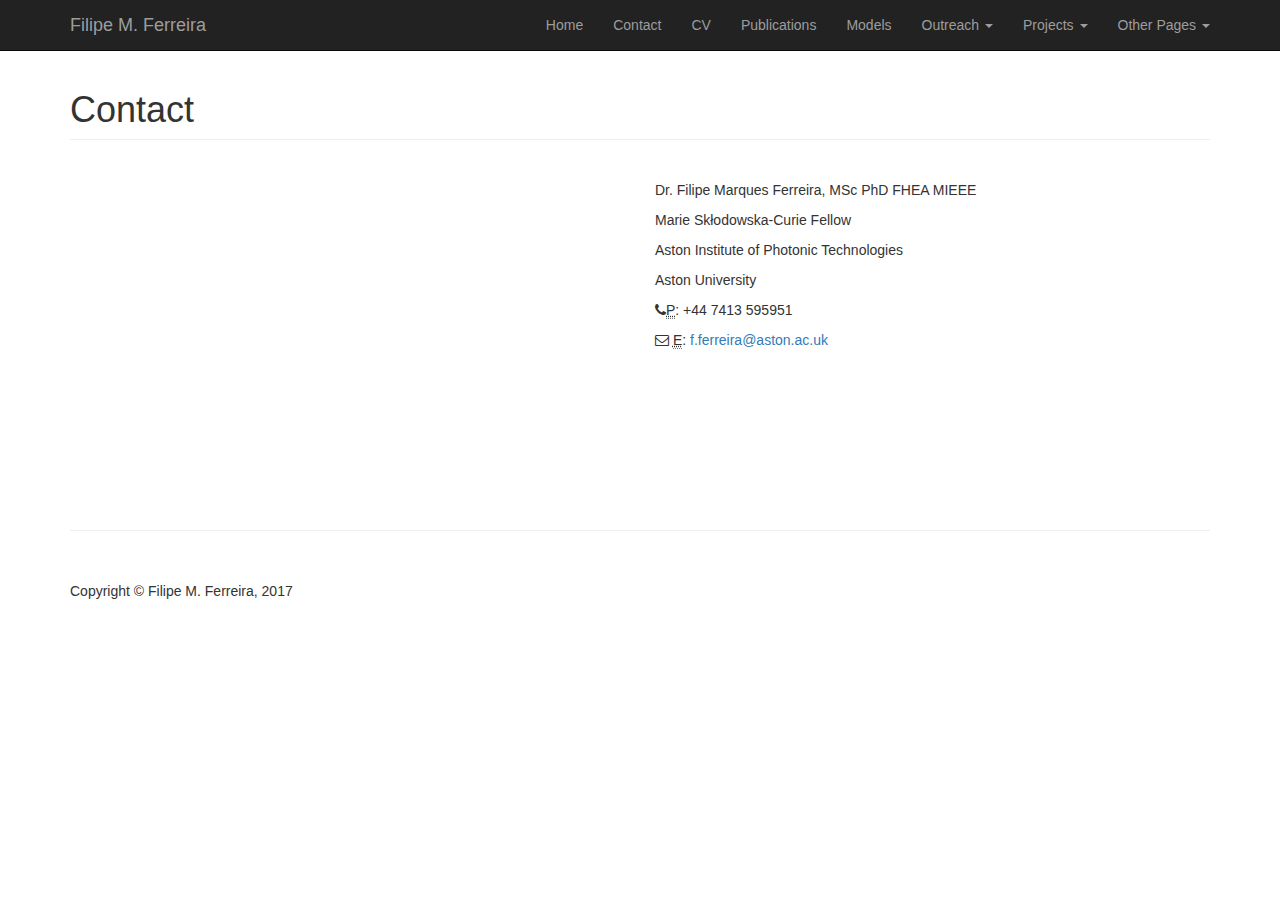
<file: contact.html>
<!DOCTYPE html>
<html class="no-js" lang="en">
  <head>
    <meta content="text/html; charset=utf-8" http-equiv="content-type">
    <meta http-equiv="x-ua-compatible" content="ie=edge">
    <meta name="viewport" content="width=device-width, initial-scale=1.0">
    <link rel="canonical" href="http://html5-templates.com/">
    <title>Filipe M. Ferreira</title>
    <meta name="description" content="Filipe M. Ferreira research portofolio.">
    <link href="css/bootstrap.min.css" rel="stylesheet">
    <link href="css/modern-business.css" rel="stylesheet">
    <link href="font-awesome/css/font-awesome.min.css" rel="stylesheet" type="text/css">
  </head>
  <body> <!-- Navigation -->
    <nav class="navbar navbar-inverse navbar-fixed-top" role="navigation">
      <div class="container">
        <!-- Brand and toggle get grouped for better mobile display -->
        <div class="navbar-header"> <button type="button" class="navbar-toggle"

            data-toggle="collapse" data-target="#bs-example-navbar-collapse-1">
            <span class="sr-only">Toggle navigation</span> <span class="icon-bar"></span>
            <span class="icon-bar"></span> <span class="icon-bar"></span>&nbsp;</button>
          <a class="navbar-brand" href="index.html">Filipe M. Ferreira</a> </div>
        <!-- Collect the nav links, forms, and other content for toggling -->
        <div class="collapse navbar-collapse" id="bs-example-navbar-collapse-1">
          <ul class="nav navbar-nav navbar-right">
            <li> <a href="index.html">Home</a> </li>
            <li> <a href="contact.html">Contact</a> </li>
            <li> <a href="cv.html">CV</a> </li>
            <li> <a href="papers.html">Publications</a> </li>
            <li> <a href="models.html">Models</a> </li>
            <li class="dropdown"> <a href="#" class="dropdown-toggle" data-toggle="dropdown">Outreach
                <b class="caret"></b></a>
              <ul class="dropdown-menu">
                <li> <a href="">In progress</a> </li>
              </ul>
            </li>
            <li class="dropdown"> <a href="#" class="dropdown-toggle" data-toggle="dropdown">Projects
                <b class="caret"></b></a>
              <ul class="dropdown-menu">
                <li> <a href="">In progress</a> </li>
              </ul>
            </li>
            <li class="dropdown"> <a href="#" class="dropdown-toggle" data-toggle="dropdown">Other
                Pages <b class="caret"></b></a>
              <ul class="dropdown-menu">
                <li> <a href="">In progress</a> </li>
              </ul>
            </li>
          </ul>
        </div>
        <!-- /.navbar-collapse --> </div>
      <!-- /.container --> </nav>
    <!-- Page Content -->
    <div class="container">
      <!-- Page Heading/Breadcrumbs -->
      <div class="row">
        <div class="col-lg-12">
          <h1 class="page-header">Contact</h1>
        </div>
        <div class="col-md-6">
          <div class="panel-body" style="height: 350px;"> <iframe src="https://www.google.com/maps/embed?pb=%211m14%211m8%211m3%211d1214.783870775059%212d-1.8904159%213d52.4869618%213m2%211i1024%212i768%214f13.1%213m3%211m2%211s0x4870bc9b02fd88af%3A0xc866fae7de9ec93%212sAston+Triangle%2C+Birmingham+B4+7ET%215e0%213m2%211sen%212suk%214v1506252119696"

              style="border:0" allowfullscreen="" frameborder="0" height="320" width="100%"></iframe>
          </div>
        </div>
        <div class="col-md-6">
          <br>
          <p>Dr. Filipe Marques Ferreira, MSc PhD FHEA MIEEE </p>
          <p>Marie Skłodowska-Curie Fellow </p>
          <p>Aston Institute of Photonic Technologies </p>
          <p>Aston University </p>
          <p> <i class="fa fa-phone"></i><abbr title="Phone">P</abbr>: +44 7413
            595951</p>
          <p> <i class="fa fa-envelope-o"></i> <abbr title="Email">E</abbr>: <a

              href="mailto:f.ferreira@aston.ac.uk">f.ferreira@aston.ac.uk</a> </p>
        </div>
      </div>
      <!-- /.row -->
      <hr>
      <!-- Footer -->
      <footer>
        <div class="row">
          <div class="col-lg-12">
            <p>Copyright © Filipe M. Ferreira, 2017 </p>
          </div>
        </div>
      </footer>
      <!-- /.container -->
      <!-- jQuery -->
      <script src="js/jquery.js"></script>
      <!-- Bootstrap Core JavaScript -->
      <script src="js/bootstrap.min.js"></script> </div>
  </body>
</html>
</file>
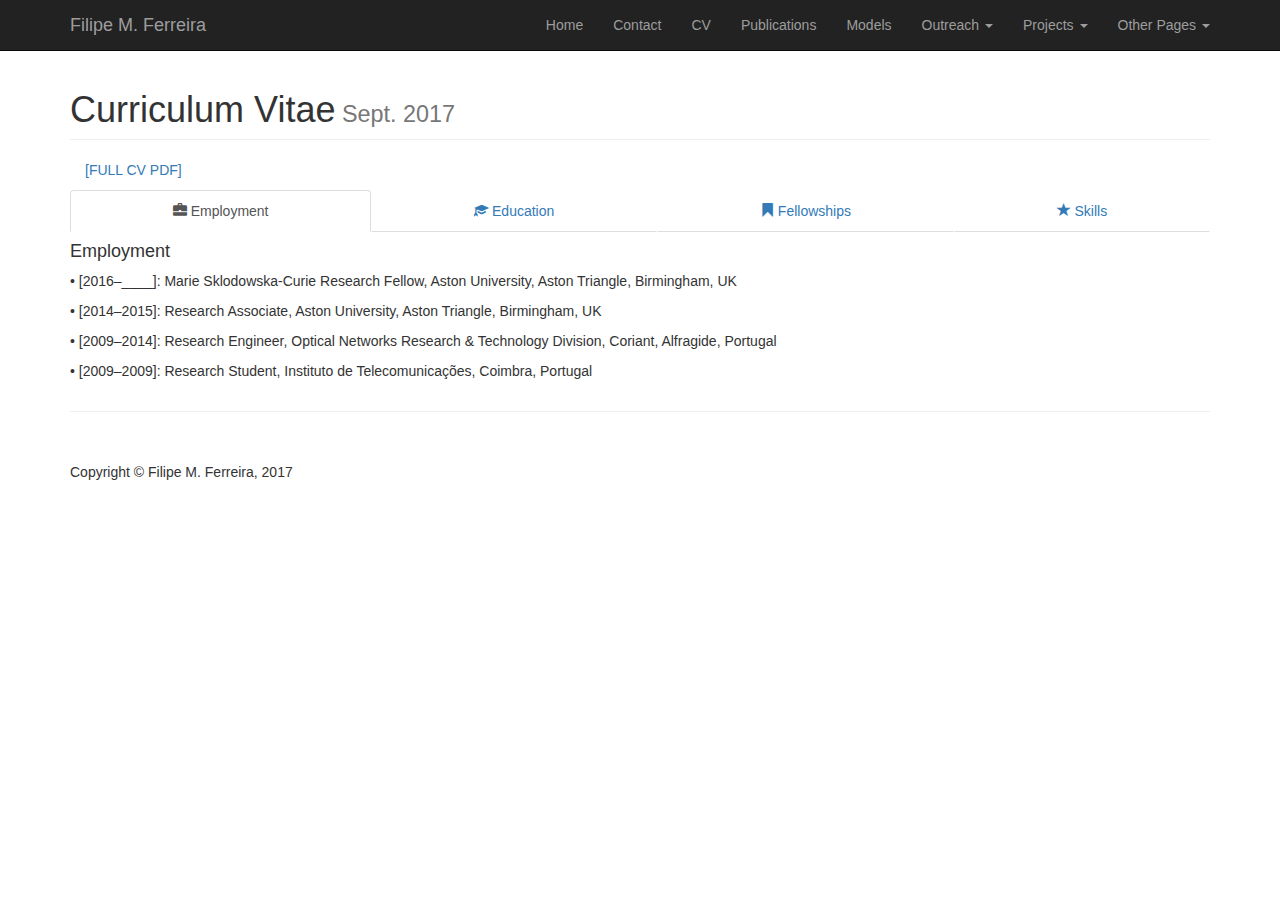
<file: cv.html>
<!DOCTYPE html>
<html class="no-js" lang="en">
  <head>
    <meta http-equiv="content-type" content="text/html; charset=utf-8">
    <meta http-equiv="x-ua-compatible" content="ie=edge">
    <meta name="viewport" content="width=device-width, initial-scale=1.0">
    <link rel="canonical" href="http://html5-templates.com/">
    <title>Filipe M. Ferreira</title>
    <meta name="description" content="Filipe M. Ferreira research portofolio.">
    <link href="css/bootstrap.min.css" rel="stylesheet">
    <link href="css/modern-business.css" rel="stylesheet">
    <link href="font-awesome/css/font-awesome.min.css" rel="stylesheet" type="text/css">
  </head>
  <body> <!-- Navigation -->
    <nav class="navbar navbar-inverse navbar-fixed-top" role="navigation">
      <div class="container">
        <!-- Brand and toggle get grouped for better mobile display -->
        <div class="navbar-header"> <button type="button" class="navbar-toggle"

            data-toggle="collapse" data-target="#bs-example-navbar-collapse-1">
            <span class="sr-only">Toggle navigation</span> <span class="icon-bar"></span>
            <span class="icon-bar"></span> <span class="icon-bar"></span>&nbsp;</button>
          <a class="navbar-brand" href="index.html">Filipe M. Ferreira</a> </div>
        <!-- Collect the nav links, forms, and other content for toggling -->
        <div class="collapse navbar-collapse" id="bs-example-navbar-collapse-1">
          <ul class="nav navbar-nav navbar-right">
            <li> <a href="index.html">Home</a> </li>
            <li> <a href="contact.html">Contact</a> </li>
            <li> <a href="cv.html">CV</a> </li>
            <li> <a href="papers.html">Publications</a> </li>
            <li> <a href="models.html">Models</a> </li>
            <li class="dropdown"> <a href="#" class="dropdown-toggle" data-toggle="dropdown">Outreach
                <b class="caret"></b></a>
              <ul class="dropdown-menu">
                <li> <a href="">In progress</a> </li>
              </ul>
            </li>
            <li class="dropdown"> <a href="#" class="dropdown-toggle" data-toggle="dropdown">Projects
                <b class="caret"></b></a>
              <ul class="dropdown-menu">
                <li> <a href="hspace_project.html">HSPACE H2020-MSCA-IF-2014</a> </li>
              </ul>
            </li>
            <li class="dropdown"> <a href="#" class="dropdown-toggle" data-toggle="dropdown">Other
                Pages <b class="caret"></b></a>
              <ul class="dropdown-menu">
                <li> <a href="">In progress</a> </li>
              </ul>
            </li>
          </ul>
        </div>
        <!-- /.navbar-collapse --> </div>
      <!-- /.container --> </nav>
    <!-- Page Content -->
    <div class="container">
      <!-- Page Heading/Breadcrumbs -->
      <div class="row">
        <div class="col-lg-12">
          <h1 class="page-header">Curriculum Vitae<small> Sept. 2017</small> </h1>
        </div>
      </div>
      <div class="col-md-6"> <a href="cv/cv.pdf">[FULL CV PDF]</a>
        <p></p>
      </div>
      <!-- Service Tabs -->
      <div class="row">
        <div class="col-lg-12">
          <ul id="myTab" class="nav nav-tabs nav-justified">
            <li class="active"><a href="#service-one" data-toggle="tab"><i class="glyphicon glyphicon-briefcase"></i>
                Employment</a> </li>
            <li class=""><a href="#service-two" data-toggle="tab"><i class="glyphicon glyphicon-education"></i>
                Education</a> </li>
            <li class=""><a href="#service-three" data-toggle="tab"><i class="glyphicon glyphicon-bookmark"></i>
                Fellowships</a> </li>
            <li class=""><a href="#service-four" data-toggle="tab"><i class="glyphicon glyphicon-star"></i>
                Skills</a> </li>
          </ul>
          <div id="myTabContent" class="tab-content">
            <div class="tab-pane fade active in" id="service-one">
              <h4>Employment</h4>
              <p>• [2016–____]: Marie Sklodowska-Curie Research Fellow, Aston
                University, Aston Triangle, Birmingham, UK </p>
              <p>• [2014–2015]: Research Associate, Aston University, Aston
                Triangle, Birmingham, UK </p>
              <p>• [2009–2014]: Research Engineer, Optical Networks Research
                &amp; Technology Division, Coriant, Alfragide, Portugal </p>
              <p>• [2009–2009]: Research Student, Instituto de Telecomunicações,
                Coimbra, Portugal </p>
            </div>
            <div class="tab-pane fade" id="service-two">
              <h4>Education</h4>
              <h5><b>Aston University, United Kingdom </b></h5>
              <p>• Postgraduate Diploma in Learning &amp; Teaching in Higher
                Education - Ongoing 2017 </p>
              <p>• Postgraduate Certificate in Learning &amp; Teaching in Higher
                Education - Distinction 2016 </p>
              <h5><b>University of Coimbra, Portugal </b></h5>
              <p>• Industrial PhD in Electrical Engineering - Summa Cum Laude
                2010 – 2014 </p>
              <p>• BEng+MEng in Electrical Engineering with specialisation in
                Telecommunications GPA 19/20 (annual admission: 100 students)
                2004 – 2009 </p>
            </div>
            <div class="tab-pane fade" id="service-three">
              <h4>Fellowships</h4>
              <p>• Marie Sklodowska-Curie Individual Fellowship, funded by the
                EU, £145,674.00 </p>
              <p>• Industrial PhD Fellowship, funded by Nokia Siemens/Coriant
                and the Portuguese Foundation for Science and Technology,
                £61,000.00 </p>
            </div>
            <div class="tab-pane fade" id="service-four">
              <h4>Skills</h4>
              My experience working on several research projects, assuming the
              responsibility for leading important tasks such as the delivery of
              research reports, the management of budgets and the implementation
              of experimental setups, both in industry and academy, allowed me
              to acquire greater flexibility to address different problems, to
              work within deadlines and to solve problems. These experiences
              have also contributed to the development of my teamwork and
              communication skills.
              <p> </p>
              <p>Specifically, I have acquired hands-on experience with: </p>
              <p>- all-fibre photonic circuit design and implementation; </p>
              <p>- all-fibre devices design and implementation (e.g.
                interferometers, piezo actuated phase-shifters, fibre heating
                phase-shifter); </p>
              <p>- device control implementation programming microcontrollers
                with USB and Ethernet interface (e.g. phase shifters, EDFA); </p>
              <p>- electronic circuit design and implementation (e.g. lock-in
                amplifier, photodiode transimpedance amplifier circuit); </p>
              <p>- instrument control and data acquisition using Labview/Matlab
                (e.g. scopes, spectrum analysers, EDFAs, optical modulators,
                lasers…); </p>
              <p>- device and system analytical modelling; </p>
              <p>- device and system numerical modelling using C++ and Matlab
                (e.g. optical fibres, optical amplifiers, optical modulators,
                DBP, OPC…); </p>
              <p>- design and implementation of distributed computing systems
                (300 core pool with - CMD interface and batch job submission); </p>
              <p>- Monte Carlo simulations using distributed computing; </p>
              <p>- device optimization using distributed computing (e.g. optical
                fibres). </p>
            </div>
          </div>
        </div>
      </div>
      <!-- /.row -->
      <hr>
      <!-- Footer -->
      <footer>
        <div class="row">
          <div class="col-lg-12">
            <p>Copyright © Filipe M. Ferreira, 2017 </p>
            <br>
            <br>
            <br>
            <br>
            <br>
            <br>
            <br>
            <br>
            <br>
          </div>
        </div>
      </footer>
    </div>
    <!-- /.container -->
    <!-- jQuery -->
    <script src="js/jquery.js"></script>
    <!-- Bootstrap Core JavaScript -->
    <script src="js/bootstrap.min.js"></script>
  </body>
</html>
</file>
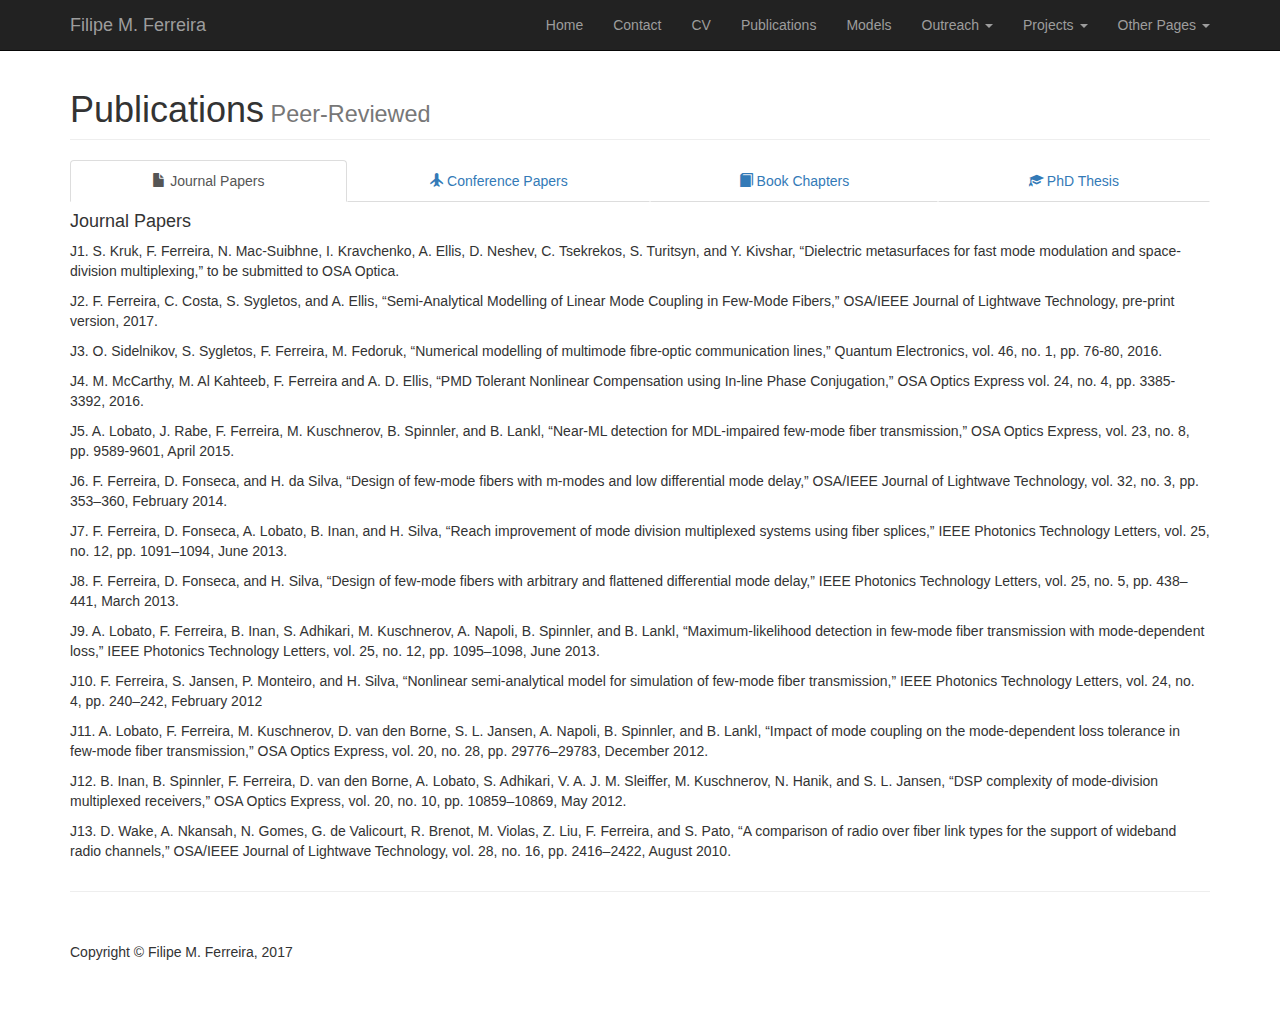
<file: papers.html>
<!DOCTYPE html>
<html class="no-js" lang="en">
  <head>
    <meta http-equiv="content-type" content="text/html; charset=utf-8">
    <meta http-equiv="x-ua-compatible" content="ie=edge">
    <meta name="viewport" content="width=device-width, initial-scale=1.0">
    <link rel="canonical" href="http://html5-templates.com/">
    <title>Filipe M. Ferreira</title>
    <meta name="description" content="Filipe M. Ferreira research portofolio.">
    <link href="css/bootstrap.min.css" rel="stylesheet">
    <link href="css/modern-business.css" rel="stylesheet">
    <link href="font-awesome/css/font-awesome.min.css" rel="stylesheet" type="text/css">
  </head>
  <body> <!-- Navigation -->
    <nav class="navbar navbar-inverse navbar-fixed-top" role="navigation">
      <div class="container">
        <!-- Brand and toggle get grouped for better mobile display -->
        <div class="navbar-header"> <button type="button" class="navbar-toggle"

            data-toggle="collapse" data-target="#bs-example-navbar-collapse-1">
            <span class="sr-only">Toggle navigation</span> <span class="icon-bar"></span>
            <span class="icon-bar"></span> <span class="icon-bar"></span>&nbsp;</button>
          <a class="navbar-brand" href="index.html">Filipe M. Ferreira</a> </div>
        <!-- Collect the nav links, forms, and other content for toggling -->
        <div class="collapse navbar-collapse" id="bs-example-navbar-collapse-1">
          <ul class="nav navbar-nav navbar-right">
            <li> <a href="index.html">Home</a> </li>
            <li> <a href="contact.html">Contact</a> </li>
            <li> <a href="cv.html">CV</a> </li>
            <li> <a href="papers.html">Publications</a> </li>
            <li> <a href="models.html">Models</a> </li>
            <li class="dropdown"> <a href="#" class="dropdown-toggle" data-toggle="dropdown">Outreach
                <b class="caret"></b></a>
              <ul class="dropdown-menu">
                <li> <a href="">In progress</a> </li>
              </ul>
            </li>
            <li class="dropdown"> <a href="#" class="dropdown-toggle" data-toggle="dropdown">Projects
                <b class="caret"></b></a>
              <ul class="dropdown-menu">
                <li> <a href="hspace_project.html">HSPACE H2020-MSCA-IF-2014</a> </li>
              </ul>
            </li>
            <li class="dropdown"> <a href="#" class="dropdown-toggle" data-toggle="dropdown">Other
                Pages <b class="caret"></b></a>
              <ul class="dropdown-menu">
                <li> <a href="">In progress</a> </li>
              </ul>
            </li>
          </ul>
        </div>
        <!-- /.navbar-collapse --> </div>
      <!-- /.container --> </nav>
    <!-- Page Content -->
    <div class="container">
      <!-- Page Heading/Breadcrumbs -->
      <div class="row">
        <div class="col-lg-12">
          <h1 class="page-header">Publications<small> Peer-Reviewed</small> </h1>
        </div>
      </div>
      <!-- Service Tabs -->
      <div class="row">
        <div class="col-lg-12">
          <ul id="myTab" class="nav nav-tabs nav-justified">
            <li class="active"><a href="#service-one" data-toggle="tab"><i class="glyphicon glyphicon-file"></i>
                Journal Papers</a> </li>
            <li class=""><a href="#service-two" data-toggle="tab"><i class="glyphicon glyphicon-plane"></i>
                Conference Papers</a> </li>
            <li class=""><a href="#service-three" data-toggle="tab"><i class="glyphicon glyphicon-book"></i>
                Book Chapters</a> </li>
            <li class=""><a href="#service-four" data-toggle="tab"><i class="glyphicon glyphicon-education"></i>
                PhD Thesis</a> </li>
          </ul>
          <div id="myTabContent" class="tab-content">
            <div class="tab-pane fade active in" id="service-one">
              <h4>Journal Papers</h4>
              <p>J1. S. Kruk, F. Ferreira, N. Mac-Suibhne, I. Kravchenko, A.
                Ellis, D. Neshev, C. Tsekrekos, S. Turitsyn, and Y. Kivshar,
                “Dielectric metasurfaces for fast mode modulation and
                space-division multiplexing,” to be submitted to OSA Optica. </p>
              <p>J2. F. Ferreira, C. Costa, S. Sygletos, and A. Ellis,
                “Semi-Analytical Modelling of Linear Mode Coupling in Few-Mode
                Fibers,” OSA/IEEE Journal of Lightwave Technology, pre-print
                version, 2017. </p>
              <p>J3. O. Sidelnikov, S. Sygletos, F. Ferreira, M. Fedoruk,
                “Numerical modelling of multimode fibre-optic communication
                lines,” Quantum Electronics, vol. 46, no. 1, pp. 76-80, 2016. </p>
              <p>J4. M. McCarthy, M. Al Kahteeb, F. Ferreira and A. D. Ellis,
                “PMD Tolerant Nonlinear Compensation using In-line Phase
                Conjugation,” OSA Optics Express vol. 24, no. 4, pp. 3385-3392,
                2016. </p>
              <p>J5. A. Lobato, J. Rabe, F. Ferreira, M. Kuschnerov, B.
                Spinnler, and B. Lankl, “Near-ML detection for MDL-impaired
                few-mode fiber transmission,” OSA Optics Express, vol. 23, no.
                8, pp. 9589-9601, April 2015. </p>
              <p>J6. F. Ferreira, D. Fonseca, and H. da Silva, “Design of
                few-mode fibers with m-modes and low differential mode delay,”
                OSA/IEEE Journal of Lightwave Technology, vol. 32, no. 3, pp.
                353–360, February 2014. </p>
              <p>J7. F. Ferreira, D. Fonseca, A. Lobato, B. Inan, and H. Silva,
                “Reach improvement of mode division multiplexed systems using
                fiber splices,” IEEE Photonics Technology Letters, vol. 25, no.
                12, pp. 1091–1094, June 2013. </p>
              <p>J8. F. Ferreira, D. Fonseca, and H. Silva, “Design of few-mode
                fibers with arbitrary and flattened differential mode delay,”
                IEEE Photonics Technology Letters, vol. 25, no. 5, pp. 438–441,
                March 2013. </p>
              <p>J9. A. Lobato, F. Ferreira, B. Inan, S. Adhikari, M.
                Kuschnerov, A. Napoli, B. Spinnler, and B. Lankl,
                “Maximum-likelihood detection in few-mode fiber transmission
                with mode-dependent loss,” IEEE Photonics Technology Letters,
                vol. 25, no. 12, pp. 1095–1098, June 2013. </p>
              <p>J10. F. Ferreira, S. Jansen, P. Monteiro, and H. Silva,
                “Nonlinear semi-analytical model for simulation of few-mode
                fiber transmission,” IEEE Photonics Technology Letters, vol. 24,
                no. 4, pp. 240–242, February 2012 </p>
              <p>J11. A. Lobato, F. Ferreira, M. Kuschnerov, D. van den Borne,
                S. L. Jansen, A. Napoli, B. Spinnler, and B. Lankl, “Impact of
                mode coupling on the mode-dependent loss tolerance in few-mode
                fiber transmission,” OSA Optics Express, vol. 20, no. 28, pp.
                29776–29783, December 2012. </p>
              <p>J12. B. Inan, B. Spinnler, F. Ferreira, D. van den Borne, A.
                Lobato, S. Adhikari, V. A. J. M. Sleiffer, M. Kuschnerov, N.
                Hanik, and S. L. Jansen, “DSP complexity of mode-division
                multiplexed receivers,” OSA Optics Express, vol. 20, no. 10, pp.
                10859–10869, May 2012. </p>
              <p>J13. D. Wake, A. Nkansah, N. Gomes, G. de Valicourt, R. Brenot,
                M. Violas, Z. Liu, F. Ferreira, and S. Pato, “A comparison of
                radio over fiber link types for the support of wideband radio
                channels,” OSA/IEEE Journal of Lightwave Technology, vol. 28,
                no. 16, pp. 2416–2422, August 2010. </p>
            </div>
            <div class="tab-pane fade" id="service-two">
              <h4>Conference Papers</h4>
              <p>C1. F. Ferreira, C. Costa, S. Sygletos, and A. Ellis,
                “Nonlinear Compensation Using Digital Back-Propagation in
                Few-Mode Fibre Spans with Intermediate Coupling,” in Proc. ECOC,
                p. W.1.D.3, September 2017. </p>
              <p>C2. C. Costa, F. Ferreira, J. Wei, S. Sygletos, and A. Ellis,
                “Training-Aided Channel Estimation and Equalization in SDM
                Systems with MISO Pre-convergence under Strong Coupling,” in
                Proc. ECOC, September 2017. </p>
              <p>C3. V. Gordienko, M. Stephens, F. Ferreira, and N. Doran, “Gain
                Spectrum Shaping Technique for One-Pump Fibre Optical Parametric
                Amplifier,” in Proc. ECOC, September 2017. </p>
              <p>C4. F. Ferreira, C. Sanchez, S. Sygletos, and A. Ellis,
                “Modelling of Linear and Nonlinear Impairments in Few-Mode
                Fibres,” in Proc. International Microwave and Optoelectronics
                Conference, São Paulo, Brazil, August 2017. (INVITED) </p>
              <p>C5. L. Santos, F. Ferreira, and D. Mello, “Sub-Band-Based
                Transmission for Mode-Multiplexed Optical Systems,” in Proc.
                ICTON, p. Mo.D1.5, July 2017 (INVITED) </p>
              <p>C6. F. Ferreira, C. Costa, N. MacSuibhne, S. Sygletos, and A.
                Ellis, “Nonlinear Transmission Performance in Delay Managed
                Few-Mode Fiber Links with Intermediate Coupling,” in Proc. OFC,
                p. Th2A.53, March 2017. </p>
              <p>C7. T. Zhang, M. Mccarthy, S. Sygletos, F. Ferreira, and A. D
                Ellis, “Single sideband FBMC system for 2-km SMF transmission,”
                in Proc. Asia Communications and Photonics Conference, p. AS1B.
                2, November 2016. </p>
              <p>C8. F. Ferreira, C. Costa, N. MacSuibhne, S. Sygletos, and A.
                Ellis, “Nonlinear distortion in mode delay compensated few-mode
                fibre spans with intermediate coupling,” in Proc. ECOC, p.
                Tu.2.D.2, September 2016. </p>
              <p>C9. C. Costa, F. Ferreira, N. MacSuibhne, S. Sygletos, and A.
                Ellis, “Receiver memory requirement in mode delay compensated
                few-mode fibre spans with intermediate coupling,” in Proc. ECOC,
                p. Tu.1.E.4, September 2016. </p>
              <p>C10. F. Ferreira, N. MacSuibhne, C. Sánchez, S. Sygletos, and
                A. Ellis, “Advantages of Strong Mode Coupling for Suppression of
                Nonlinear Distortion in Few-Mode Fibers,” in Proc. OFC, p.
                Tu2E.3, 2016. </p>
              <p>C11. F. Ferreira, N. MacSuibhne, C. Sánchez, M. Sorokina, S.
                Sygletos, and A. Ellis, “On the Group Delay Statistics of
                Few-Mode Fibres with Intermediate Linear Mode Coupling,” in
                Proc. ICTON, p. Mo.D1.1, 2016 (INVITED). </p>
              <p>C12. N. MacSuibhne, F. Ferreira, M. McCarthy, A. Mishra, and A.
                Ellis, “The effect of high optical power on modern fibre at 1.5
                μm,” in Proc. ICTON, p. Tu.P.24, 2016. </p>
              <p>C13. F. Ferreira, N. MacSuibhne, C. Sánchez, M. Sorokina, S.
                Sygletos, and A. Ellis, “Suppression of Nonlinear Distortion in
                Few-Mode Fibers using Strong Mode Coupling,” in Proc. Eur. Conf.
                on Netw. and Opt. Communications (NOC), p. S2.3, 2016. (INVITED)
              </p>
              <p>C14. F. Ferreira, N. MacSuibhne, S. Sygletos, and A. Ellis,
                “Few-mode fibre group-delays with intermediate coupling,” in
                Proc. ECOC, p. Th.1.6.1, September 2015. </p>
              <p>C15. F. Ferreira, S. Sygletos, and A. Ellis, “Impact of Linear
                Mode Coupling on the Group Delay Spread in Few-Mode Fibers,” in
                Proc. OFC, p. Tu2D.1, March 2015. </p>
              <p>C16. F. Ferreira, D. Fonseca, and H. Silva, “Impact of
                Inter-Modal Cross-Phase Modulation on the Performance of Mode-
                and Wavelength-Division-Multiplexing Systems,” Conference on
                Telecommunications (ConfTele), 2015 (INVITED). </p>
              <p>C17. F. Ferreira, D. Fonseca, S. Sygletos, A. Ellis, and H.
                Silva, “Impact of Inter-Modal Four-Wave Mixing on the
                Performance of Mode-and Wavelength-Division-Multiplexing
                Systems,” in Proc. ICTON, 2015 (INVITED). </p>
              <p>C18. M. Sorokina, S. Sygletos, F. Ferreira, A. Perentos, A.
                Ellis, and S. Turitsyn, “Advanced 3R regenerator scheme for high
                spectral efficient signal waveforms,” in Proc. ICTON, p.
                Mo.D1.5, 2015. </p>
              <p>C19. S. Sygletos, S. Fabbri, F. Ferreira, M. Sorokina, A.
                Perentos, andA. Ellis, “All-optical add-drop multiplexer for
                OFDM signals,” in Proc. ICTON, p. We.A1.1, 2015. </p>
              <p>C20. N. MacSuibhne, M. McCarthy, S. Le, S. Sygletos, F.
                Ferreira, and A. Ellis, “Optical fibre limits: an approach using
                ASE channel estimation,” in Proc. Progress in Electromagnetics
                Research Symposium (PIERS), July 2015. </p>
              <p>C21. F. Ferreira, D. Fonseca, H. Silva, "Design of Few-Mode
                Fibers With Up to 12 Modes and Low Differential Mode Delay",
                Proc. ICTON, p. Th.B1.2, July 2014 (INVITED). </p>
              <p>C22. A. Lobato, F. Ferreira, J. Rabe, M. Kuschnerov, B.
                Spinnler, B. Lankl, "Enhanced Performance for MDL-impaired
                Few-Mode Fiber Transmission", Proc. Optoelectronics and
                Communications Conf. (OECC), p. TU4B-3, July 2014. </p>
              <p>C23. A. Lobato, F. Ferreira, J. Rabe, M. Kuschnerov, B.
                Spinnler, B. Lankl, “Mode scramblers and reduced-search
                maximum-likelihood detection for mode-dependent-loss-impaired
                transmission,” in Proc. ECOC, p. Th.2.C.3, September 2013. </p>
              <p>C24. A. Lobato, F. Ferreira, J. Rabe, B. Inan, S. Adhikari, M.
                Kuschnerov, A. Napoli, B. Spinnler, B. Lankl,
                “Mode-dependent-loss mitigation for mode-division multiplexed
                systems,” in Proc. Signal Processing in Photonic Commun.
                (SPPcom), p. SPT4D.3, July 2013. </p>
              <p>C25. F. Ferreira, D. Fonseca, and H. Silva, “On the dependence
                of differential mode delay in few-mode fibers on the number of
                modes,” in Proc. ICTON, p. Tu.C2.3, June 2013. </p>
              <p>C26. A. Lobato, F. Ferreira, J. Rabe, B. Inan, S. Adhikari, M.
                Kuschnerov, A. Napoli, B. Spinnler, B. Lankl, “On the
                mode-dependent loss compensation for mode-division multiplexed
                systems,” in Proc. ICTON, p. Tu.B1.5, June 2013. </p>
              <p>C27. F. Ferreira, D. Fonseca, and H. Silva, “Design of few-mode
                fibers with low and flattened differential modal delay,” in
                Proc. Conf. on Telecommunications (ConfTele), May 2013. </p>
              <p>C28. A. Lobato, F. Ferreira, M. Kuschnerov, D. van den Borne,
                S. Jansen, B. Spinnler, B. Lankl, “Impact of mode coupling on
                the mode-dependent loss tolerance in few-mode fiber
                transmission,” in Proc. ECOC, p. Tu.1.C.3, September 2012. </p>
              <p>C29. B. Inan, B. Spinnler, F. Ferreira, D. van den Borne, S.
                Adhikari, N. Hanik, J. Sander, “Complexity analysis for higher
                order few mode fiber DSP equalizers,” in Proc. ECOC, p.
                Th.2.D.5, September 2012. </p>
              <p>C30. F. Ferreira, P. Monteiro, and H. Silva, “Semi-analytical
                model for linear modal coupling in few-mode fiber transmission,”
                in Proc. ICTON, p. Th.A1.5, July 2012. </p>
              <p>C31. B. Inan, S. Jansen, B. Spinnler, F. Ferreira, D. van den
                Borne, M. Kuschnerov, A. Lobato, S. Adhikari, V. Sleiffer, N.
                Hanik, “DSP requirements for MIMO spatial multiplexed
                receivers,” in Proc. IEEE Photonics Society Summer Topical
                Meeting, p. MC4.4, July 2012. </p>
              <p>C32. B. Inan, B. Spinnler, D. van den Borne, F. Ferreira, A.
                Lobato, S. Adhikari, V. Sleiffer, N. Hanik, S. Jansen,
                “Equalizer complexity of mode-division multiplexed coherent
                receivers,” in Proc. ICTON, p. Th.A1.4, July 2012. </p>
              <p>C33. F. Ferreira, D. van den Borne, H. Silva, and P. Monteiro,
                “Crosstalk optimization of phase masks for mode multiplexing in
                few mode fibers,” in Proc. OFC, p. JW2A.37, March 2012. </p>
              <p>C34. B. Inan, B. Spinnler, F. Ferreira, A. Lobato, S. Adhikari,
                V. Sleiffer, D. van den Borne, N. Hanik, S. Jansen, “Equalizer
                complexity of mode division multiplexed coherent receivers,” in
                Proc. OFC, p. OW3D.4, March 2012. </p>
              <p>C35. A. Lobato, F. Ferreira, B. Inan, M. Kuschnerov, D. van den
                Borne, S. Jansen, B. Spinnler, B. Lankl, “The Impact of
                Differential Mode Delay on Mode-Division Multiplexed Coherent
                Optical OFDM Transmission,” in Proc. OFC, p. OTu2C.2, March
                2012. </p>
              <p>C36. F. Ferreira, S. Jansen, P. Monteiro, and H. Silva,
                “Nonlinear model for simulation of two-mode fiber transmission,”
                in Proc. Symp. on Enabling Opt. Netw. (SEON), June 2011. </p>
              <p>C37. F. Ferreira, S. Pato, P. Almeida, H. Silva, and P.
                Monteiro, “Dual band signal generation for millimeter-wave RoF
                Systems with subcarrier multiplexing,” in Proc. Conf. on
                Telecommunications (ConfTele), April 2011. </p>
              <p>C38. F. Ferreira, S. Pato, H. Silva, and P. Monteiro, “On
                supporting multiple signal formats over a FUTON system,” in
                Proc. Europ. Conf. on Opt. Net. Design and Modeling (ONDM),
                February 2011. </p>
              <p>C39. F. Ferreira, P. Almeida, C. Antunes, and H. Silva,
                “Reconstruction of the non-minimum phase response of chirped
                fiber Bragg gratings using an adaptive genetic algorithm,” in
                Proc. IEEE World Congress on Computational Intelligence (WCCI),
                July 2010. </p>
              <p>C40. D. Wake, A. Nkansah, N. Gomes, M. Violas, Z. Liu, S. Pato,
                F. Ferreira, G. de Valicourt, R. Brenot, “Design and performance
                of radio over fibre links for next generation wireless systems
                using distributed antennas,” in Proc. IEEE Future Network and
                Mobile Summit (FNMS), June 2010. </p>
              <p>C41. F. Ferreira, S. Pato, J. Pedro, and H. Silva, “Microwave
                link for transparent protection of optical access networks,” in
                Proc. Europ. Conf. on Net. and Opt. Commun. (NOC), June 2010. </p>
              <p>C42. S. Pato, F. Ferreira, P. Monteiro, and H. Silva, “On
                supporting multiple radio channels over a SCM-based distributed
                antenna system: a feasibility assessment,” in Proc. ICTON, p.
                We.A3.5, June 2010. </p>
              <p>C43. P. Almeida, F. Ferreira, and H. Silva, “Multiband signal
                generation for hybrid access networks using a single external
                modulator,” in Proc Symp. on Enabling Opt. Netw. (SEON), June
                2010. </p>
              <p>C44. F. Ferreira, P. Almeida, and H. Silva, “Generation of 60
                GHz RoF/SCM signals using upconversion and centimeter-wave
                photonic devices,” in Proc Symp. on Enabling Opt. Netw. (SEON),
                June 2009. </p>
            </div>
            <div class="tab-pane fade" id="service-three">
              <h4>Book Chapters</h4>
              <p>• F. Ferreira, and A. Ellis, “Spatial multiplexing: modelling,”
                in “The Potential for Networks with Capacities Exceeding the
                Nonlinear-Shannon Limit,” to be published. </p>
              <p>• F. Ferreira, D. Fonseca, and H. Silva, “Optical Fiber
                Transmission Systems Based on Mode-Division Multiplexing,”
                Scholars Press, 2014. </p>
            </div>
            <div class="tab-pane fade" id="service-four">
              <h4>PhD Thesis</h4>
              <p><a href="http://hdl.handle.net/10316/26021">[Download from
                  University of Coimbra repository]</a> </p>
              <p><b>Introduction</b></p>
              <p>The present work reports the investigation on high capacity
                optical transmission systems based on mode division multiplexing
                (MDM) over few-mode fibers (FMFs). MDM over FMFs is as an
                attractive solution to overcome the impending capacity crunch of
                conventional single-mode fiber (SMF) systems with potential
                cost, space, and energy savings. A basic MDM-FMF system is
                composed by: FMFs, mode multiplexers (MMUXs) and demultiplexers
                (MDMUXs), multimode amplifiers (MMAs), and
                multiple-input-multiple-output (MIMO) digital signal processing
                (DSP). The key characteristics of FMFs are their theoretically
                higher capacity, since each mode can support the same amount of
                information of a SMF, and the reduced nonlinear coefficients.
                However, there are some impairments arising from the multimode
                nature of FMFs, which have to be addressed in order to fulfill
                their full capacity: differential mode delay (DMD), linear mode
                crosstalk (XT), mode-dependent loss (MDL), and intermodal
                nonlinearities. The MMAs are a key component for economic and
                energy efficient MDM-FMF systems. In order to reduce cost and
                energy consumption in comparison to M parallel single-mode
                amplifiers, the MDM channels have to share the pumps power. One
                of the main difficulties experienced in the design of MMAs is
                the achievement of low mode dependent gain (MDG). The
                MMUXs/MDMUXs are responsible for an approximately unitary
                mapping from the input signals to the FMF modes and vice-versa,
                such that the transmission impairments can be reverted through
                MIMO-DSP. </p>
              <p>In this thesis, the main impairments of MDM-FMF systems
                identified above are modeled, allowing to develop several
                techniques to reduce their impact. A nonlinear semi-analytical
                model (NSAM) for transmission over FMFs is developed. The design
                requirements of mode selective phase masks for MMUXs/MDMUXs are
                investigated regarding the mask resolution, mask phase noise and
                mask alignments. The design of FMFs with up to 12 non-degenerate
                linearly polarized (LP) modes suitable for long-haul
                transmission are proposed. Moreover, three methods to extend the
                transmission reach of MDM-FMFs by limiting the accumulation of
                DMD and MDL/MDG along transmission are proposed. Finally, an
                extensive study of the intermodal nonlinear effects in MDM-FMF
                systems is presented, identifying the dominant effects as well
                as possible techniques to reduce the corresponding induced
                penalty. </p>
            </div>
          </div>
        </div>
      </div>
      <!-- /.row -->
      <hr>
      <!-- Footer -->
      <footer>
        <div class="row">
          <div class="col-lg-12">
            <p>Copyright © Filipe M. Ferreira, 2017 </p>
          </div>
        </div>
      </footer>
    </div>
    <!-- /.container -->
    <!-- jQuery -->
    <script src="js/jquery.js"></script>
    <!-- Bootstrap Core JavaScript -->
    <script src="js/bootstrap.min.js"></script>
  </body>
</html>
</file>
<file: css/modern-business.css>
/*!
 * Start Bootstrap - Modern Business (http://startbootstrap.com/)
 * Copyright 2013-2016 Start Bootstrap
 * Licensed under MIT (https://github.com/BlackrockDigital/startbootstrap/blob/gh-pages/LICENSE)
 */

/* Global Styles */

html,
body {
    height: 100%;
}

body {
    padding-top: 50px; /* Required padding for .navbar-fixed-top. Remove if using .navbar-static-top. Change if height of navigation changes. */
}

.img-portfolio {
    margin-bottom: 30px;
}

.img-hover:hover {
    opacity: 0.8;
}


.products .caption {
    height: 130px;
    overflow: hidden;
}
.products .caption h4 {
    white-space: nowrap;
}
.products .thumbnail img {
    width: 100%;
}
.products .ratings {
    padding-right: 10px;
    padding-left: 10px;
    color: #d17581;
}
.products .thumbnail {
    padding: 0;
}
.products .thumbnail .caption-full {
    padding: 9px;
    color: #333;
}


/* Home Page Carousel */

header.carousel {
    height: 50%;
}

header.carousel .item,
header.carousel .item.active,
header.carousel .carousel-inner {
    height: 100%;
}

header.carousel .fill {
    width: 100%;
    height: 100%;
    background-position: center;
    background-size: cover;
}

/* 404 Page Styles */

.error-404 {
    font-size: 100px;
}

/* Pricing Page Styles */

.price {
    display: block;
    font-size: 50px;
    line-height: 50px;
}

.price sup {
    top: -20px;
    left: 2px;
    font-size: 20px;
}

.period {
    display: block;
    font-style: italic;
}

/* Footer Styles */

footer {
    margin: 50px 0;
}

/* Responsive Styles */

@media(max-width:991px) {
    .customer-img,
    .img-related {
        margin-bottom: 30px;
    }
}

@media(max-width:767px) {
    .img-portfolio {
        margin-bottom: 15px;
    }

    header.carousel .carousel {
        height: 70%;
    }
}
</file>
